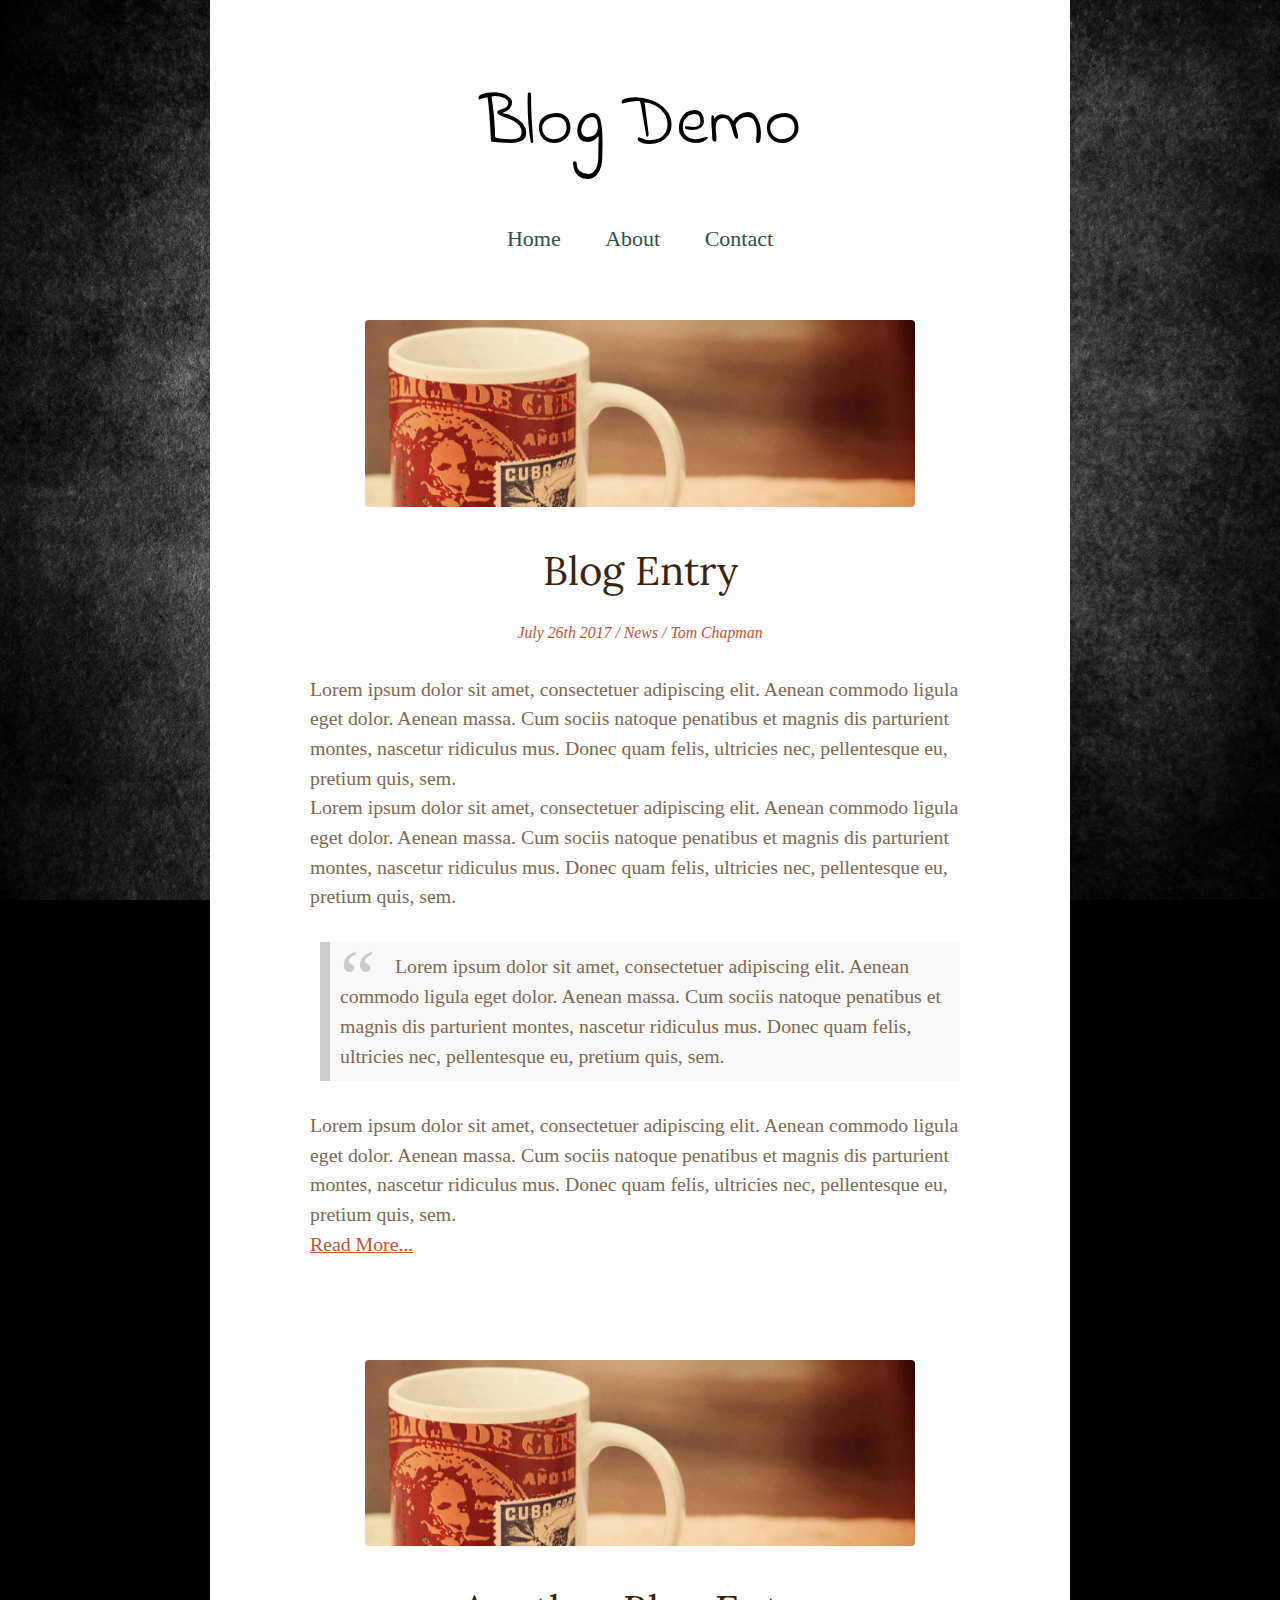
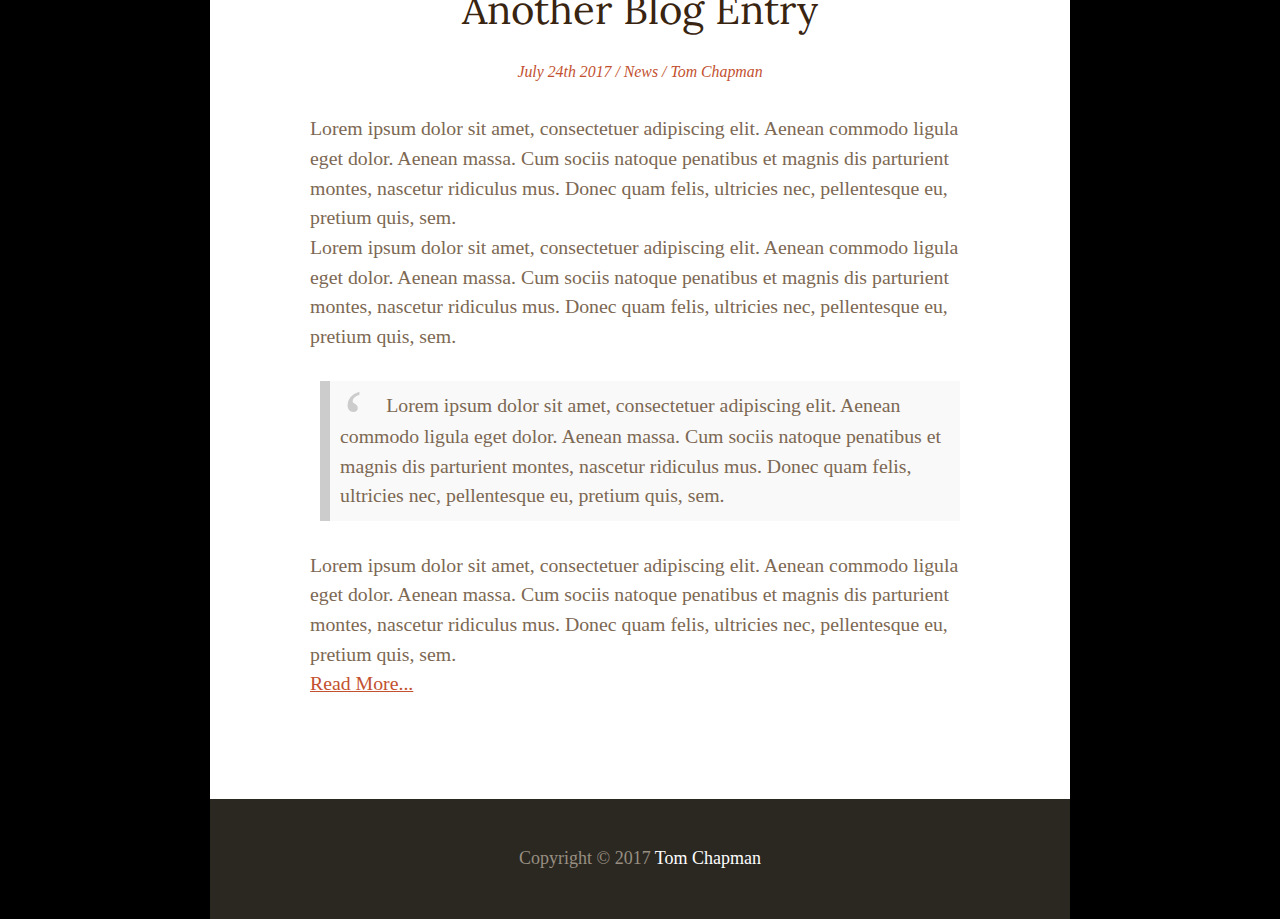
<file: index.html>
<!doctype html>
<html>
<head>
<title>Small Blog Demo</title>

<!--[if IE]>
<script src="http://html5shim.googlecode.com/svn/trunk/html5.js">
</script>
<![endif]-->

<link rel="stylesheet" href="styles/style.css">
<link href="https://fonts.googleapis.com/css?family=Indie+Flower" rel="stylesheet">
<link href="https://fonts.googleapis.com/css?family=Lora" rel="stylesheet">
</head>

<body>
    <div id="wrapper">
        <header>
            <div id="logo"><h1>Blog Demo</h1></div><!-- end of logo -->

            <nav>
                <ul>
                    <li><A href="index.html">Home</A></li>
                    <li><A href="about.html">About</A></li>
                    <li><A href="contact.html">Contact</A></li>
                </ul>
            </nav>
        </header>

        <div id="main">
            <article>
                <img class="blog-image" src="img/coffee-thin.jpg" alt="blog image of coffee" width="550">
                <h2 class="blog-title">Blog Entry</h2>
                <span class="post-time"><time>July 26th 2017 / News / Tom Chapman</time></span>

                <p>Lorem ipsum dolor sit amet, consectetuer adipiscing elit. Aenean commodo ligula eget dolor. Aenean massa. Cum sociis natoque penatibus et magnis dis parturient montes, nascetur ridiculus mus. Donec quam felis, ultricies nec, pellentesque eu, pretium quis, sem.</p>

                <p>Lorem ipsum dolor sit amet, consectetuer adipiscing elit. Aenean commodo ligula eget dolor. Aenean massa. Cum sociis natoque penatibus et magnis dis parturient montes, nascetur ridiculus mus. Donec quam felis, ultricies nec, pellentesque eu, pretium quis, sem.</p>

                <blockquote>Lorem ipsum dolor sit amet, consectetuer adipiscing elit. Aenean commodo ligula eget dolor. Aenean massa. Cum sociis natoque penatibus et magnis dis parturient montes, nascetur ridiculus mus. Donec quam felis, ultricies nec, pellentesque eu, pretium quis, sem.</blockquote>

                <p>Lorem ipsum dolor sit amet, consectetuer adipiscing elit. Aenean commodo ligula eget dolor. Aenean massa. Cum sociis natoque penatibus et magnis dis parturient montes, nascetur ridiculus mus. Donec quam felis, ultricies nec, pellentesque eu, pretium quis, sem.</p>

                <p><a class="read-more" href="#">Read More...</a></p>
                
            </article>

            <!-- second article -->
            <article>
                <img class="blog-image" src="img/coffee-thin.jpg" alt="blog image of coffee" width="550">
                <h2 class="blog-title">Another Blog Entry</h2>
                <span class="post-time"><time>July 24th 2017 / News / Tom Chapman</time></span>

                <p>Lorem ipsum dolor sit amet, consectetuer adipiscing elit. Aenean commodo ligula eget dolor. Aenean massa. Cum sociis natoque penatibus et magnis dis parturient montes, nascetur ridiculus mus. Donec quam felis, ultricies nec, pellentesque eu, pretium quis, sem.</p>

                <p>Lorem ipsum dolor sit amet, consectetuer adipiscing elit. Aenean commodo ligula eget dolor. Aenean massa. Cum sociis natoque penatibus et magnis dis parturient montes, nascetur ridiculus mus. Donec quam felis, ultricies nec, pellentesque eu, pretium quis, sem.</p>

                <blockquote>Lorem ipsum dolor sit amet, consectetuer adipiscing elit. Aenean commodo ligula eget dolor. Aenean massa. Cum sociis natoque penatibus et magnis dis parturient montes, nascetur ridiculus mus. Donec quam felis, ultricies nec, pellentesque eu, pretium quis, sem.</blockquote>

                <p>Lorem ipsum dolor sit amet, consectetuer adipiscing elit. Aenean commodo ligula eget dolor. Aenean massa. Cum sociis natoque penatibus et magnis dis parturient montes, nascetur ridiculus mus. Donec quam felis, ultricies nec, pellentesque eu, pretium quis, sem.</p>

                <p><a class="read-more" href="#">Read More...</a></p>
                
            </article>
            <!-- end of second article -->

            <footer>
                <p>Copyright &copy; 2017 <a href="#">Tom Chapman</a></p>
                
            </footer>

        </div><!-- end of main -->
    </div><!-- end of wrapper -->

</body>
</html>
</file>
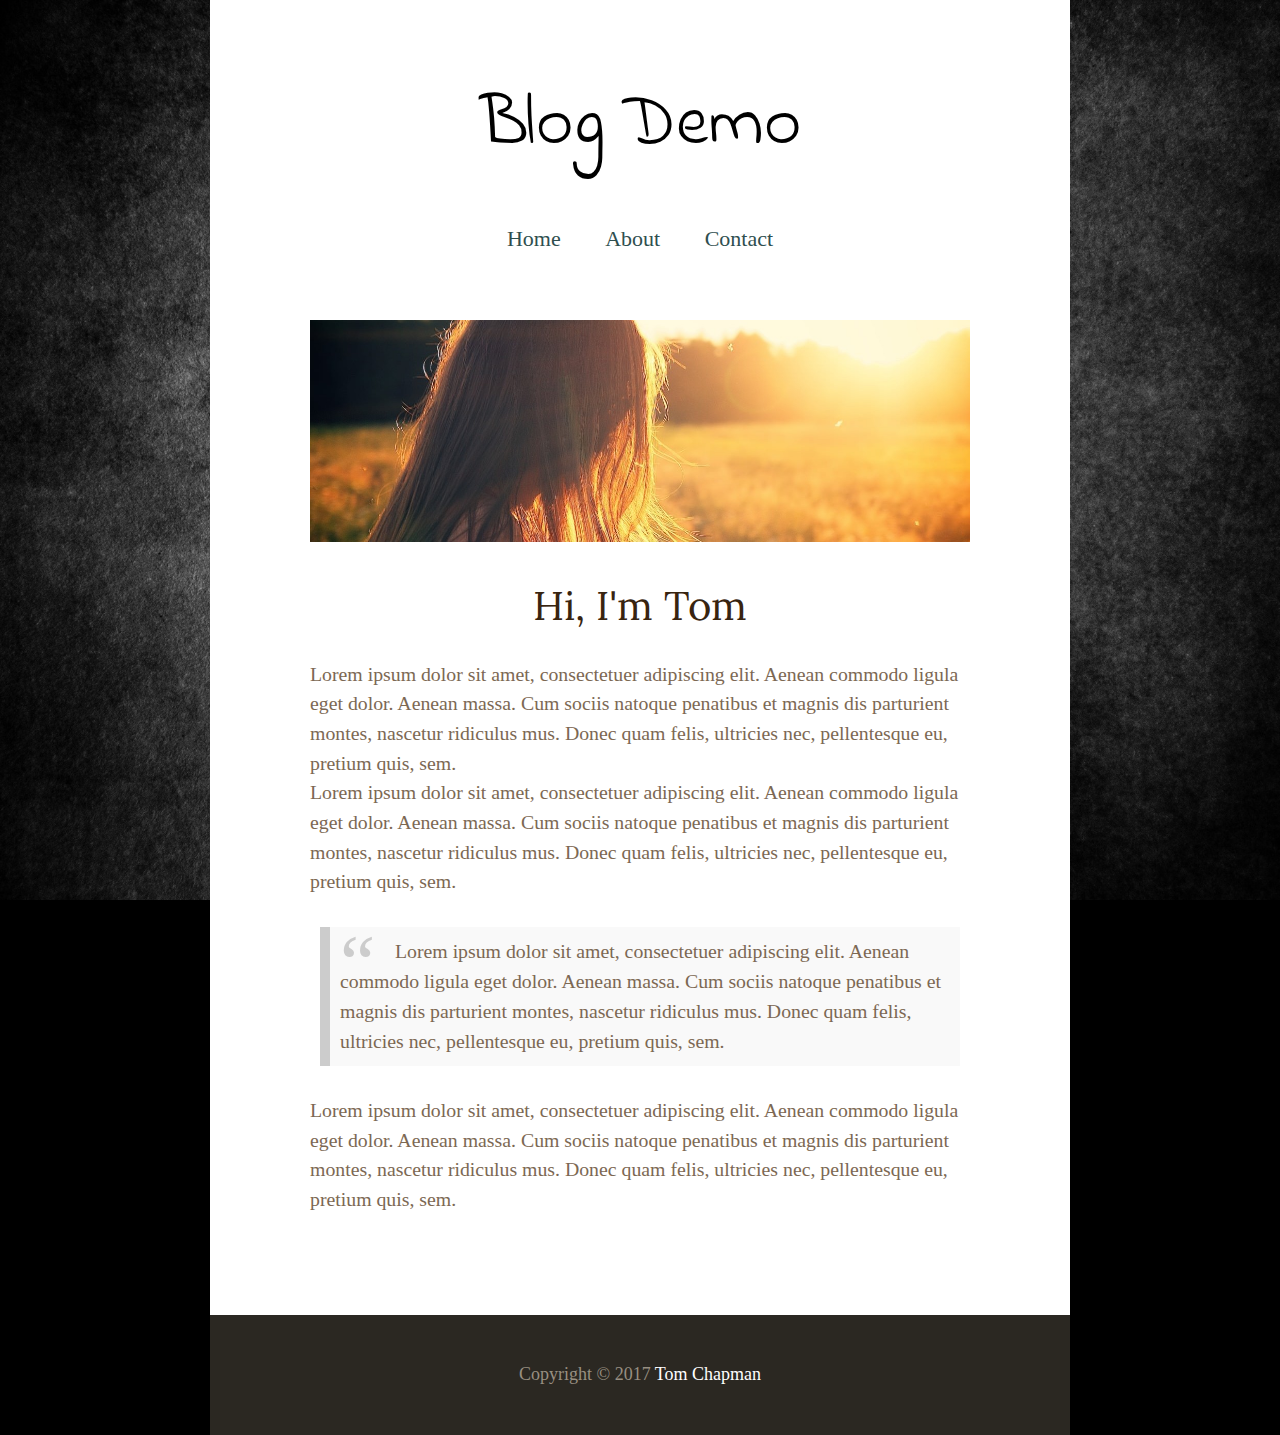
<file: about.html>
<!doctype html>
<html>
<head>
<title>About The Blog</title>

<!--[if IE]>
<script src="http://html5shim.googlecode.com/svn/trunk/html5.js">
</script>
<![endif]-->

<link rel="stylesheet" href="styles/style.css">
<link href="https://fonts.googleapis.com/css?family=Indie+Flower" rel="stylesheet">
<link href="https://fonts.googleapis.com/css?family=Lora" rel="stylesheet">
</head>

<body>
    <div id="wrapper">
        <header>
            <div id="logo"><h1>Blog Demo</h1></div><!-- end of logo -->

            <nav>
                <ul>
                    <li><A href="index.html">Home</A></li>
                    <li><A href="about.html">About</A></li>
                    <li><A href="contact.html">Contact</A></li>
                </ul>
            </nav>
        </header>

        <div id="main">
            <article>
                
                <img class="about-image" src="img/girl.jpg" alt="its me tom">
                <h2 class="blog-title">Hi, I'm Tom</h2>
                

                
                <p>Lorem ipsum dolor sit amet, consectetuer adipiscing elit. Aenean commodo ligula eget dolor. Aenean massa. Cum sociis natoque penatibus et magnis dis parturient montes, nascetur ridiculus mus. Donec quam felis, ultricies nec, pellentesque eu, pretium quis, sem.</p>

                <p>Lorem ipsum dolor sit amet, consectetuer adipiscing elit. Aenean commodo ligula eget dolor. Aenean massa. Cum sociis natoque penatibus et magnis dis parturient montes, nascetur ridiculus mus. Donec quam felis, ultricies nec, pellentesque eu, pretium quis, sem.</p>

                <blockquote>Lorem ipsum dolor sit amet, consectetuer adipiscing elit. Aenean commodo ligula eget dolor. Aenean massa. Cum sociis natoque penatibus et magnis dis parturient montes, nascetur ridiculus mus. Donec quam felis, ultricies nec, pellentesque eu, pretium quis, sem.</blockquote>

                <p>Lorem ipsum dolor sit amet, consectetuer adipiscing elit. Aenean commodo ligula eget dolor. Aenean massa. Cum sociis natoque penatibus et magnis dis parturient montes, nascetur ridiculus mus. Donec quam felis, ultricies nec, pellentesque eu, pretium quis, sem.</p>

                
                
            </article>

            

            <footer>
                <p>Copyright &copy; 2017 <a href="#">Tom Chapman</a></p>
            </footer>

        </div><!-- end of main -->
    </div><!-- end of wrapper -->

</body>
</html>
</file>
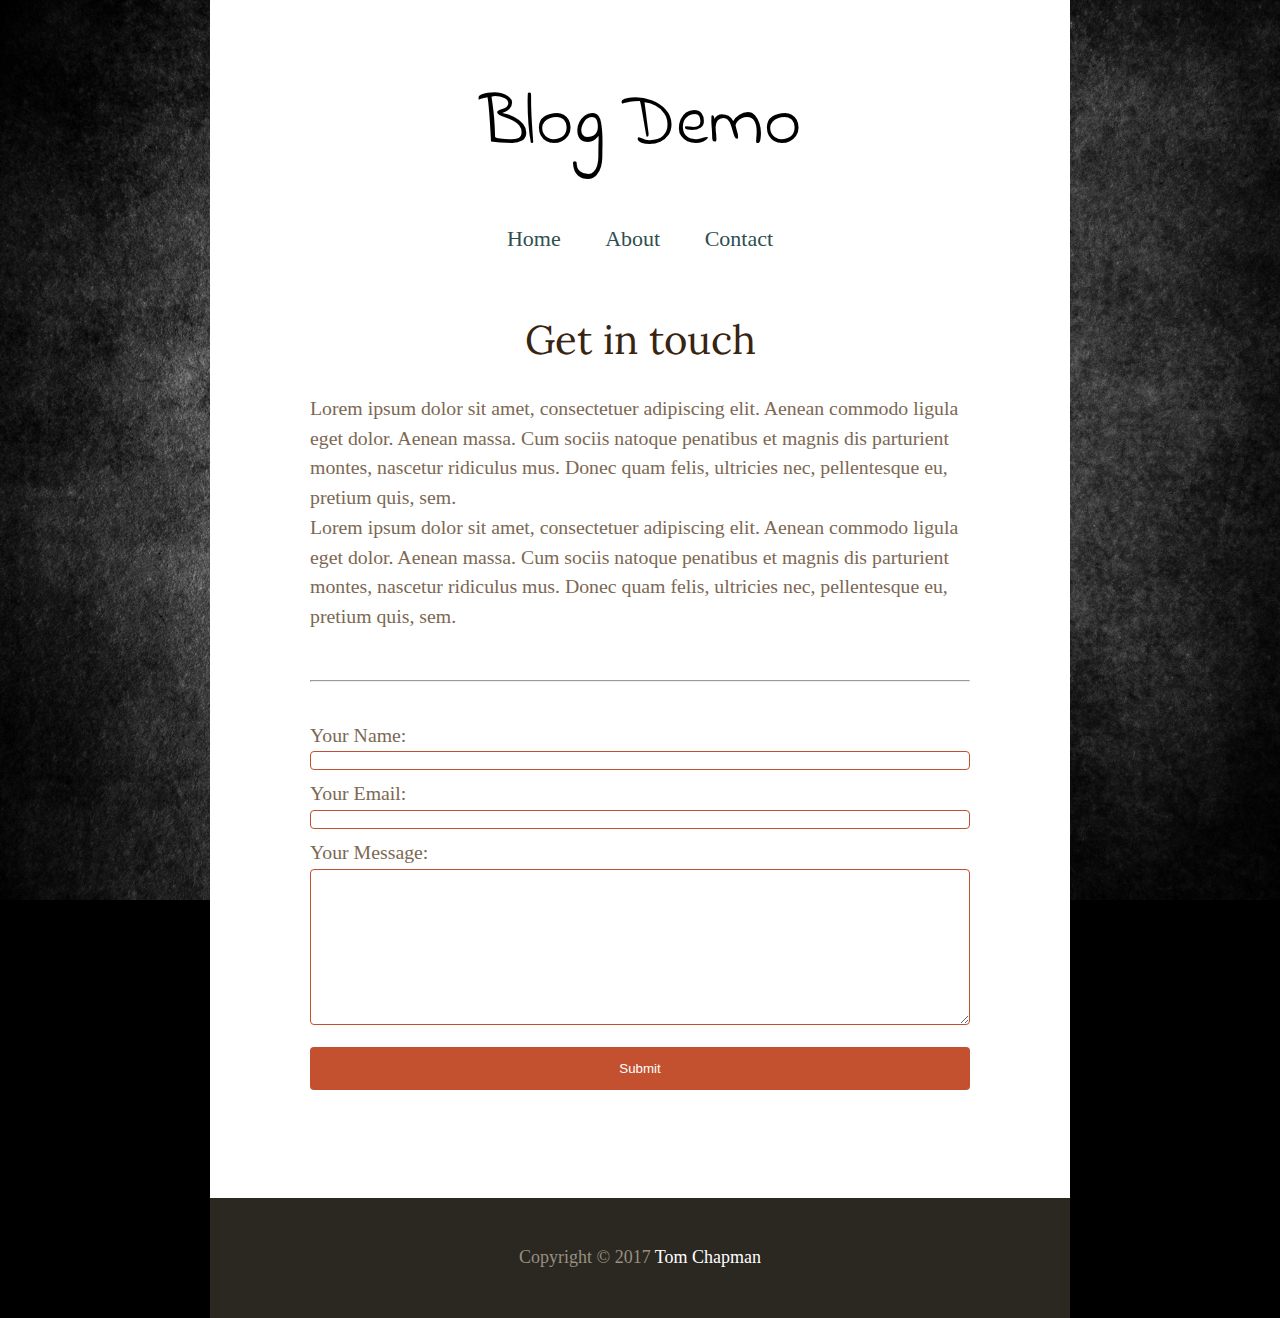
<file: contact.html>
<!doctype html>
<html>
<head>
<title>About The Blog</title>

<!--[if IE]>
<script src="http://html5shim.googlecode.com/svn/trunk/html5.js">
</script>
<![endif]-->

<link rel="stylesheet" href="styles/style.css">
<link href="https://fonts.googleapis.com/css?family=Indie+Flower" rel="stylesheet">
<link href="https://fonts.googleapis.com/css?family=Lora" rel="stylesheet">
</head>

<body>
    <div id="wrapper">
        <header>
            <div id="logo"><h1>Blog Demo</h1></div><!-- end of logo -->

            <nav>
                <ul>
                    <li><A href="index.html">Home</A></li>
                    <li><A href="about.html">About</A></li>
                    <li><A href="contact.html">Contact</A></li>
                </ul>
            </nav>
        </header>

        <div id="main">
            <article class="about-page">
                
                <h2 class="blog-title">Get in touch</h2>
                <p>Lorem ipsum dolor sit amet, consectetuer adipiscing elit. Aenean commodo ligula eget dolor. Aenean massa. Cum sociis natoque penatibus et magnis dis parturient montes, nascetur ridiculus mus. Donec quam felis, ultricies nec, pellentesque eu, pretium quis, sem.</p>

                <p>Lorem ipsum dolor sit amet, consectetuer adipiscing elit. Aenean commodo ligula eget dolor. Aenean massa. Cum sociis natoque penatibus et magnis dis parturient montes, nascetur ridiculus mus. Donec quam felis, ultricies nec, pellentesque eu, pretium quis, sem.</p>
                
                <hr>
                
                <form>
                    <label for="name">Your Name:</label>
                    <input type="text" name="name">

                    <label for="email">Your Email:</label>
                    <input type="text" name="email">

                    <label for="message">Your Message:</label>
                    <textarea name="message" rows="10" cols="30"></textarea>

                    <input type="submit" value="Submit">
                </form>
                
                

                

                
                
            </article>

            

            <footer>
                <p>Copyright &copy; 2017 <a href="#">Tom Chapman</a></p>
            </footer>

        </div><!-- end of main -->
    </div><!-- end of wrapper -->

</body>
</html>
</file>
<file: styles/style.css>
/* CSS Reset */
/* http://meyerweb.com/eric/tools/css/reset/ 
   v2.0 | 20110126
   License: none (public domain)
*/

html, body, div, span, applet, object, iframe,
h1, h2, h3, h4, h5, h6, p, blockquote, pre,
a, abbr, acronym, address, big, cite, code,
del, dfn, em, img, ins, kbd, q, s, samp,
small, strike, strong, sub, sup, tt, var,
b, u, i, center,
dl, dt, dd, ol, ul, li,
fieldset, form, label, legend,
table, caption, tbody, tfoot, thead, tr, th, td,
article, aside, canvas, details, embed, 
figure, figcaption, footer, header, hgroup, 
menu, nav, output, ruby, section, summary,
time, mark, audio, video {
	margin: 0;
	padding: 0;
	border: 0;
	font-size: 100%;
	font: inherit;
	vertical-align: baseline;
}
/* HTML5 display-role reset for older browsers */
article, aside, details, figcaption, figure, 
footer, header, hgroup, menu, nav, section {
	display: block;
}
body {
	line-height: 1;
}
ol, ul {
	list-style: none;
}
blockquote, q {
	quotes: none;
}
blockquote:before, blockquote:after,
q:before, q:after {
	content: '';
	content: none;
}
table {
	border-collapse: collapse;
	border-spacing: 0;
}
/*End of CSS Reset */

/* general styles */

/*box sizing fix*/
html {
  -webkit-box-sizing: border-box;
  -moz-box-sizing: border-box;
  box-sizing: border-box;
}
*, *:before, *:after {
  -webkit-box-sizing: inherit;
  -moz-box-sizing: inherit;
  box-sizing: inherit;
  }
/*end of box sizing fix*/

body {
    background-image: url('../img/grunge.jpg');
    background-size: cover;
    background-attachment: fixed;
    background-color: black;
    font-size: 18px;
}

#wrapper {
    width: 860px;
    margin: 0 auto;
    background-color: white;
    padding-top: 40px;
}

h1, h2, h3, h4, h5, h6 {
    text-align: center;
}
/* end of general styling */

#logo h1 {
    font-family: 'Indie Flower', cursive;
    font-size: 4em;
    margin: 50px 0px 50px 0px;
}

nav {
    text-align: center;
}

nav ul li {
    list-style-type: none;
    display: inline-block;
    padding: 10px 20px 10px 20px;
    font-size: 22px;
}

nav ul li a {
    text-decoration: none;
    color: darkslategrey;
}

nav ul li a:hover {
    color: slategray;
}

/*blog article styling*/
#main {
    margin-top: 55px;
}
article {
    text-align: center;
    margin-bottom: 100px;
    padding: 0px 100px 0px 100px;
    font-size: 1.1em;
    color: #7c6853;
}

article p, blockquote, ul li {
    text-align: left;
    line-height: 1.5em;
}
article .blog-image {
    border-radius: 4px;
    
}

article h2.blog-title {
    font-size: 40px;
    font-family: 'Lora', serif;
    margin: 40px 0px 34px 0px;
    color: #382410;
}

span.post-time {
    font-size: 0.8em;
    font-style: italic;
    color: #c3512f;
    margin-bottom: 34px;
    display: block;

}
/* blockquote style*/
blockquote {
  background: #f9f9f9;
  border-left: 10px solid #ccc;
  margin: 1.5em 10px;
  padding: 0.5em 10px;
  quotes: "\201C""\201D""\2018""\2019";
}
blockquote:before {
  color: #ccc;
  content: open-quote;
  font-size: 4em;
  line-height: 0.1em;
  margin-right: 0.25em;
  vertical-align: -0.4em;
}
blockquote p {
  display: inline;
}
/* end of blockquote styles */

/*read more link*/
a.read-more {
    color: #c3512f;
    margin-top: 20px;
}

/* footer styles */
footer {
    background-color: #2b2822;
    color: #988f81;
    height: 120px;
}

footer p {
    padding-top: 50px;
    margin-bottom: 50px;
    text-align: center;
    display: block;
}

footer a {
    color: white;
    text-decoration: none;
}

footer a:hover {
    text-decoration: underline;
}
/*end of footer styles*/


/*about page*/
img.about-image {
    max-width: 100%;
}

/* contact page */
hr {
    margin-top: 48px;
}

form {
    margin-top: 44px;
}
input[type=text], textarea {
    width: 100%;
    display: block;
    border: 1px solid #c3512f;
    margin-bottom: 14px;
    margin-top: 6px;
    border-radius: 4px;
}



.about-page {
    text-align: left !important;
}

input[type=submit] {
    width: 100%;
    background-color: #c3512f;
    color: white;
    padding: 14px 20px;
    margin: 8px 0;
    border: none;
    border-radius: 4px;
    cursor: pointer;
}

input[type=submit]:hover {
    background-color: #c6461f;
}
</file>
